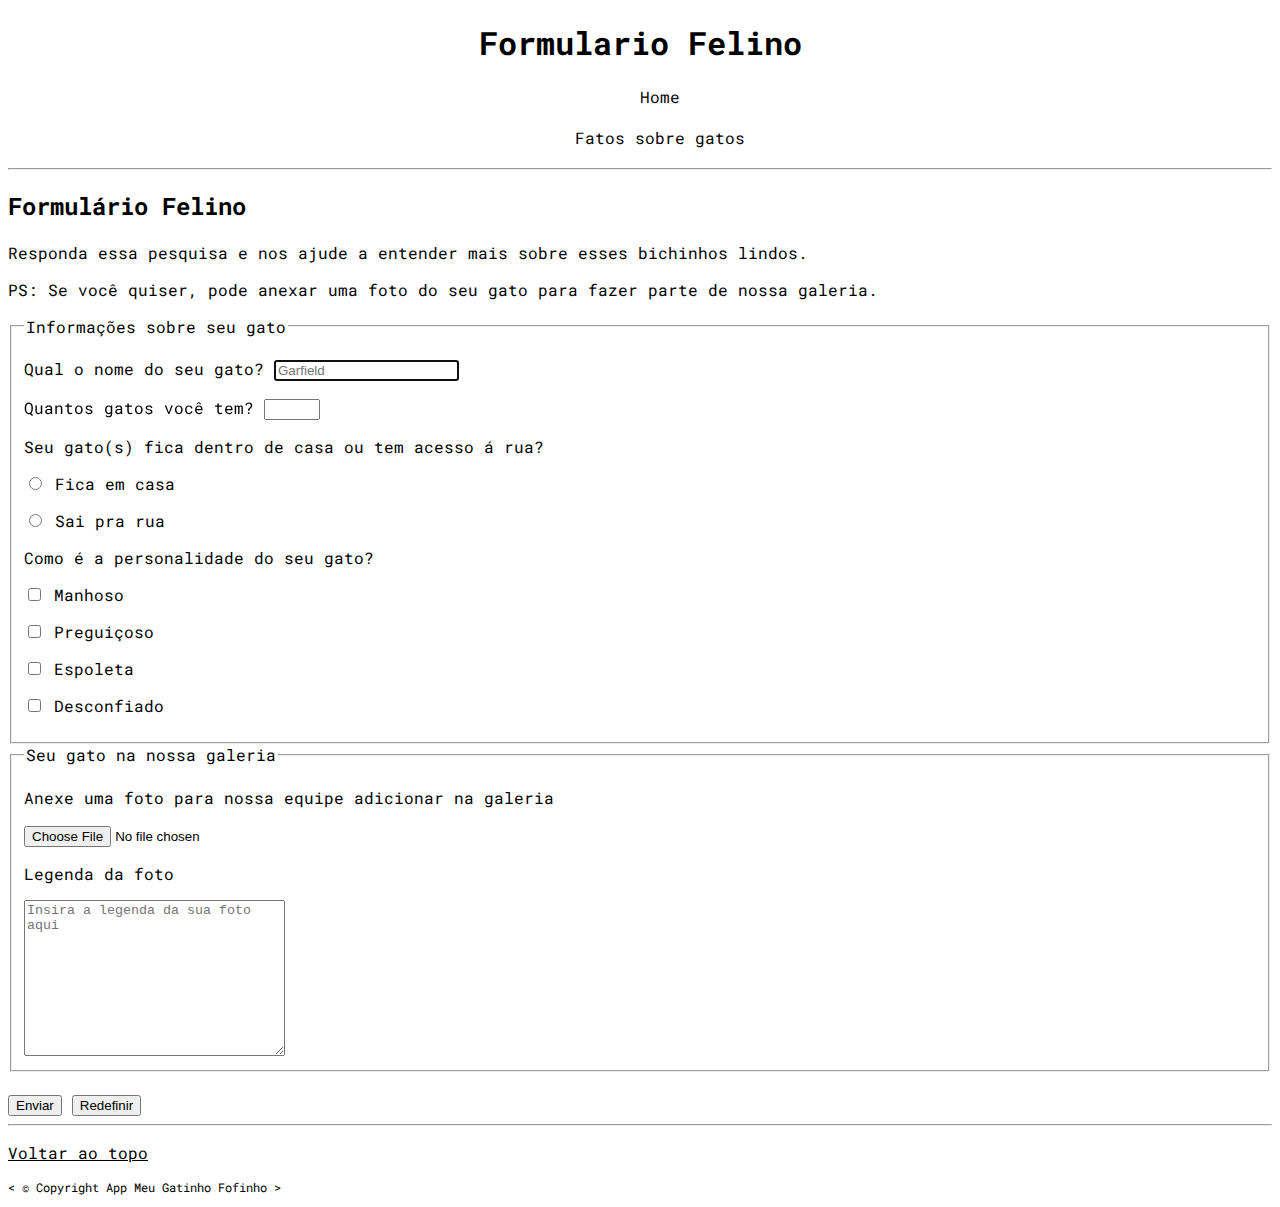
<file: HTMLFreeCode/formulario_felino.html>
<!DOCTYPE html>
<html lang="pt-br">
    <head>
        <title>
            Formulário Felino
        </title>
        <meta charset="UTF-8"> 
        <Meta name="autor" content="Thiago Rodrigues">
        <name="assunto" content="Formulário de pesquisa sobre gatos">
        <link rel="icon" href="/img/download.png">
        <link rel="stylesheet" href="estilos.css" type="text/css">
    </head>

     <body>
        <header>
            <h1>Formulario Felino</h1>
            <nav aria-label="navegação primaria">
            <ul id="lista">
                <li>
                    <a href="/index.html">Home</a>
                </li>
                <li>
                    <a href="#fatos">Fatos sobre gatos</a>
                </li>
            </ul>
            </nav>
            <hr>
        </header>
        <main>
            <article id="formulario">
                <h2>Formulário Felino</h2>
                <p>Responda essa pesquisa e nos ajude a entender mais sobre esses bichinhos lindos.</p>
                <p>PS: Se você quiser, pode anexar uma foto do seu gato para fazer parte de nossa galeria.</p>
                <from action="https://freecatphotoapp.com/submit-cat-photo">
                    <fieldset>
                        <legend>
                            Informações sobre seu gato
                        </legend>
                        <p>
                        <label for="nomeGato">Qual o nome do seu gato?</label>
                        <input type="text" name="nomeGato" id="nomeGato" placeholder="Garfield" autocomplet="on" required autofocus>
                        </p>
                        <p>
                        <label for="idadeGato">Quantos gatos você tem?</label>
                        <input type="number" name="idadeGato" id="idadeGato" min="1" max="30" step="1 value=1" required>
                        </p>
                        <p>Seu gato(s) fica dentro de casa ou tem acesso á rua?</p>
                        <p>
                            <input type="radio" name="casaRua" id="casa" value="casa">
                            <label for="casa">Fica em casa</label>
                        </p>
                        <p>
                            <input type="radio" name="casaRua" id="rua" value="rua">
                            <label for="rua">Sai pra rua</label>
                        </p>
                        <p>Como é a personalidade do seu gato?</p>
                        <p>
                            <input type="checkbox" name="personalidade" id="manhoso">
                            <label for="manhoso">Manhoso</label>
                        </p>
                        <p>
                            <input type="checkbox" name="personalidade" id="preguicoso">
                            <label for="preguicoso">Preguiçoso</label>
                        </p>
                        <p>
                            <input type="checkbox" name="personalidade" id="espoleta">
                            <label for="espoleta">Espoleta</label>
                        </p>
                        <p>
                            <input type="checkbox" name="personalidade" id="desconfiado">
                            <label for="desconfiado">Desconfiado</label>
                        </p>
                    </fieldset>
                    <fieldset>
                        <legend>Seu gato na nossa galeria</legend>
                        <p>Anexe uma foto para nossa equipe adicionar na galeria</p>
                        <input type="file" name="anexoFoto" id="anexoFoto">
                        <p>
                            <label for="mensagem">Legenda da foto</label>
                        </p>
                        <textarea name="mensagem" id="mensagem" cols="30" rows="10" placeholder="Insira a legenda da sua foto aqui"></textarea>
                    </fieldset>
                    <br>
                    <button type="submit">Enviar</button>
                    <button type="reset">Redefinir</button>

                </from>

            </article>
            <hr>
            <p> 
                <a href="/formulario_felino.html"> Voltar ao topo </a>
            </p>
        </main>
            <footer>
                <p>
                   &lt; &copy; Copyright App Meu Gatinho Fofinho &gt;
                </p>
            </footer>
     </body>  
      
</html>
</file>
<file: HTMLFreeCode/estilos.css>
@import url('https://fonts.googleapis.com/css2?family=Roboto+Mono&display=swap');

html {
    font-family: "Roboto Mono";
}
h1{
    text-align: center;
}

/* Menu de navegação */

nav {
    text-align: center;
}

nav a {
    color: black;
    text-decoration: none;
}

nav a:hover {
    background-color: rgb(133, 133, 40)
    padding: 15px;
    border-radius: 5px;
}

/*nav ul {
    list-style: none;
} */

/* nav li {
    margin: 20px;
} */

#lista {
    list-style: none;
}

#lista li {
    margin: 20px;
}

a {
    color:black;
}

a:hover {
    color: olive;
}

/* galeria */

img {
    max-width: 280px;
    height: auto;
}

#galeria {
    display: flex;
    width: 50px;
    margin: 0 auto;
    justify-content: center;
}

figcaption {
    text-align: left;
}

@media(max-width: 650px) {
    #galeria{
        flex-direction: colum;
        align-items: center;
    }
}

/* rodapé */

footer {
    font-size: 0.75em;
}
</file>
